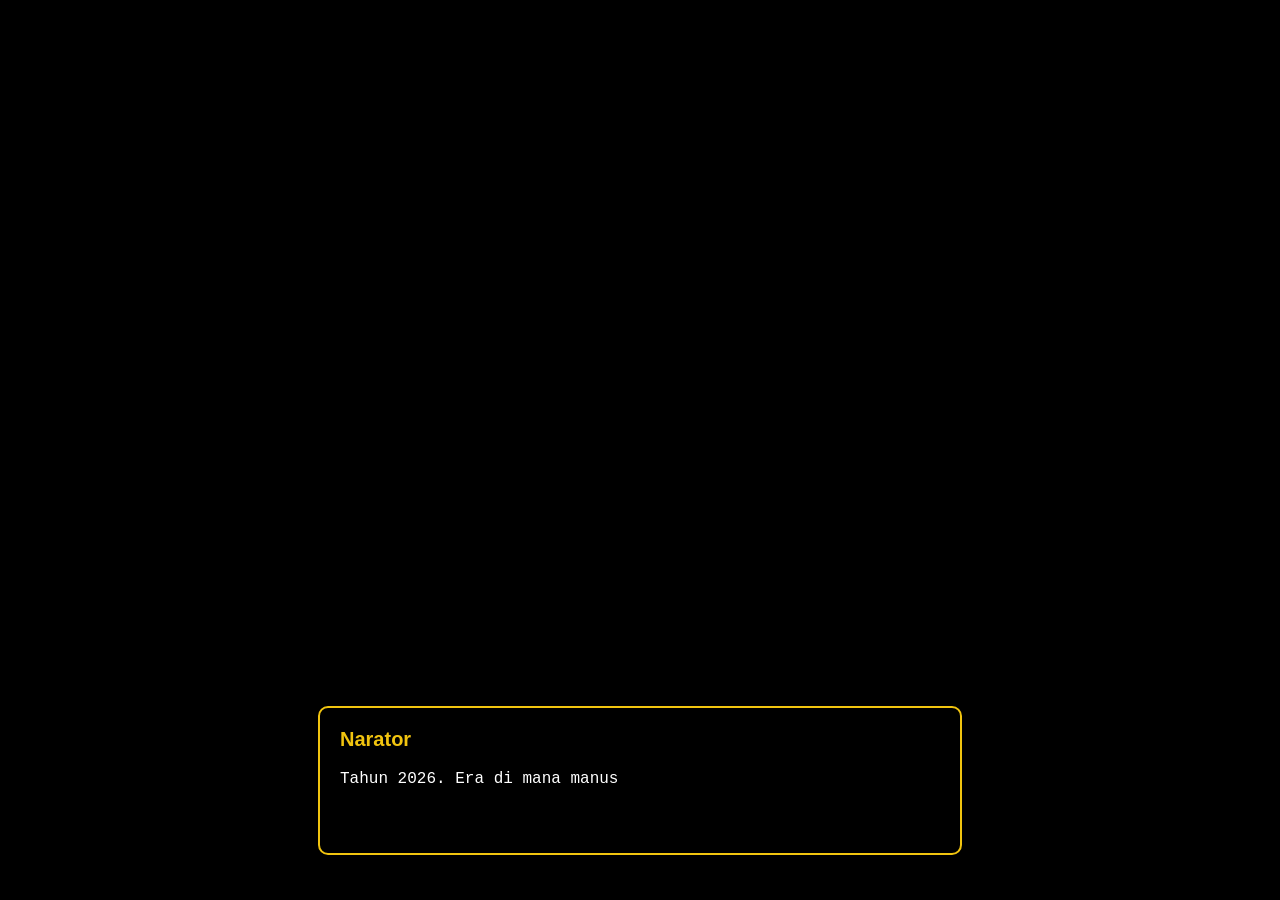
<file: index.html>
<!DOCTYPE html>
<html lang="id">
<head>
    <meta charset="utf-8">
    <title>Nusantara: The Fading Colors - Prolog</title>
    <link rel="stylesheet" href="style.css">
</head>
<body>
    <div id="game-ui-layer">
        <div id="story-bg"></div>
        <div id="dialog-box">
            <h3 id="dialog-name"></h3>
            <p id="story-text"></p>
            <button id="next-btn" class="btn-next" style="display: none;">Lanjut ❯</button>
        </div>

        <div id="reg-container">
            <h2>Pilih Identitasmu</h2>
            <p>Siapa namamu, Pahlawan?</p>
            <input type="text" id="player-name" placeholder="Ketik namamu di sini..." autocomplete="off">
            <p>Pilih Faksi / Sukumu:</p>
            <div class="char-grid">
                <div class="char-card" data-suku="Suku Minang"><div class="char-icon">🐃</div><div>Minang</div></div>
                <div class="char-card" data-suku="Suku Bali"><div class="char-icon">👺</div><div>Bali</div></div>
                <div class="char-card" data-suku="Suku Dayak"><div class="char-icon">🦅</div><div>Dayak</div></div>
            </div>
            <button class="btn-submit" onclick="konfirmasiKarakter()">Mulai Petualangan!</button>
        </div>
    </div>

    <script src="script.js"></script>
</body>
</html>
</file>
<file: style.css>
/* === STYLING UMUM === */
body { margin: 0; overflow: hidden; font-family: 'Segoe UI', Tahoma, Geneva, Verdana, sans-serif; }

/* === LAPISAN OVERLAY (MENUTUPI KAMERA AR SAMPAI GAME MULAI) === */
#game-ui-layer {
    position: fixed; top: 0; left: 0; width: 100%; height: 100%;
    background-color: black; z-index: 2000; overflow: hidden;
    transition: opacity 1.5s ease;
}

/* Background Visual Novel */
#story-bg {
    width: 100%; height: 100%; position: absolute;
    background-size: cover; background-position: center;
    transition: background-image 1s ease, filter 2s ease;
    filter: brightness(40%);
}

/* Animasi Background */
.anim-dystopia { animation: cinematicZoom 15s infinite alternate; filter: grayscale(50%) brightness(35%); }
.anim-fade { animation: colorToGrey 5s forwards; }
.anim-magic { animation: cinematicZoom 8s infinite alternate; filter: brightness(105%) contrast(110%); }

@keyframes colorToGrey {
    0% { filter: grayscale(0%) brightness(80%); }
    100% { filter: grayscale(100%) brightness(25%); }
}
@keyframes cinematicZoom {
    0% { transform: scale(1); }
    100% { transform: scale(1.15); }
}

/* Kotak Dialog RPG */
#dialog-box {
    position: absolute; bottom: 5%; left: 50%; transform: translateX(-50%);
    width: 85%; max-width: 600px; background: rgba(0, 0, 0, 0.85); 
    border: 2px solid #f1c40f; border-radius: 10px; padding: 20px; 
    color: white; box-shadow: 0px 5px 20px rgba(0,0,0,0.8); z-index: 10;
}
#dialog-name { margin: 0 0 10px 0; color: #f1c40f; font-size: 20px; text-shadow: 1px 1px 2px black;}
#story-text { font-size: 16px; line-height: 1.5; min-height: 50px; font-family: 'Courier New', Courier, monospace; }

/* === LAYAR PEMILIHAN KARAKTER === */
#reg-container {
    position: absolute; top: 50%; left: 50%; transform: translate(-50%, -50%);
    width: 90%; max-width: 500px; background: rgba(20, 20, 20, 0.95);
    border: 2px solid #3498db; border-radius: 15px; padding: 25px;
    color: white; text-align: center; display: none; z-index: 20;
    box-shadow: 0px 0px 30px rgba(52, 152, 219, 0.5);
}
#reg-container h2 { margin-top: 0; color: #3498db; }
#player-name {
    width: 80%; padding: 12px; margin-bottom: 20px; border-radius: 5px;
    border: none; outline: none; font-size: 16px; text-align: center;
}
.char-grid { display: flex; justify-content: center; gap: 15px; margin-bottom: 20px; }
.char-card {
    background: #333; border: 2px solid #555; border-radius: 10px; padding: 15px;
    cursor: pointer; transition: all 0.3s; opacity: 0.6; width: 100px;
}
.char-card:hover { opacity: 1; }
.char-card.selected { border-color: #f1c40f; opacity: 1; transform: scale(1.1); box-shadow: 0 0 15px rgba(241, 196, 15, 0.5); }
.char-icon { font-size: 40px; margin-bottom: 5px; }

/* === UI KUIS AR & TOMBOL === */
#quiz-container {
    display: none; position: absolute; top: 50%; left: 50%; transform: translate(-50%, -50%);
    background: rgba(0, 0, 0, 0.9); color: white; padding: 25px; border-radius: 15px;
    text-align: center; z-index: 1000; width: 85%; max-width: 400px; border: 2px solid #3498db;
}
button {
    padding: 12px 25px; margin: 10px; font-size: 16px; cursor: pointer;
    border: none; border-radius: 8px; font-weight: bold; transition: transform 0.1s;
}
button:active { transform: scale(0.95); }
.btn-next { margin-top: 15px; background: #c0392b; float: right; color: white; }
.btn-submit { background: #f1c40f; color: black; width: 100%; font-size: 18px; }
.btn-a { background-color: #27ae60; color: white; width: 80%; }
.btn-b { background-color: #c0392b; color: white; width: 80%; }
</file>
